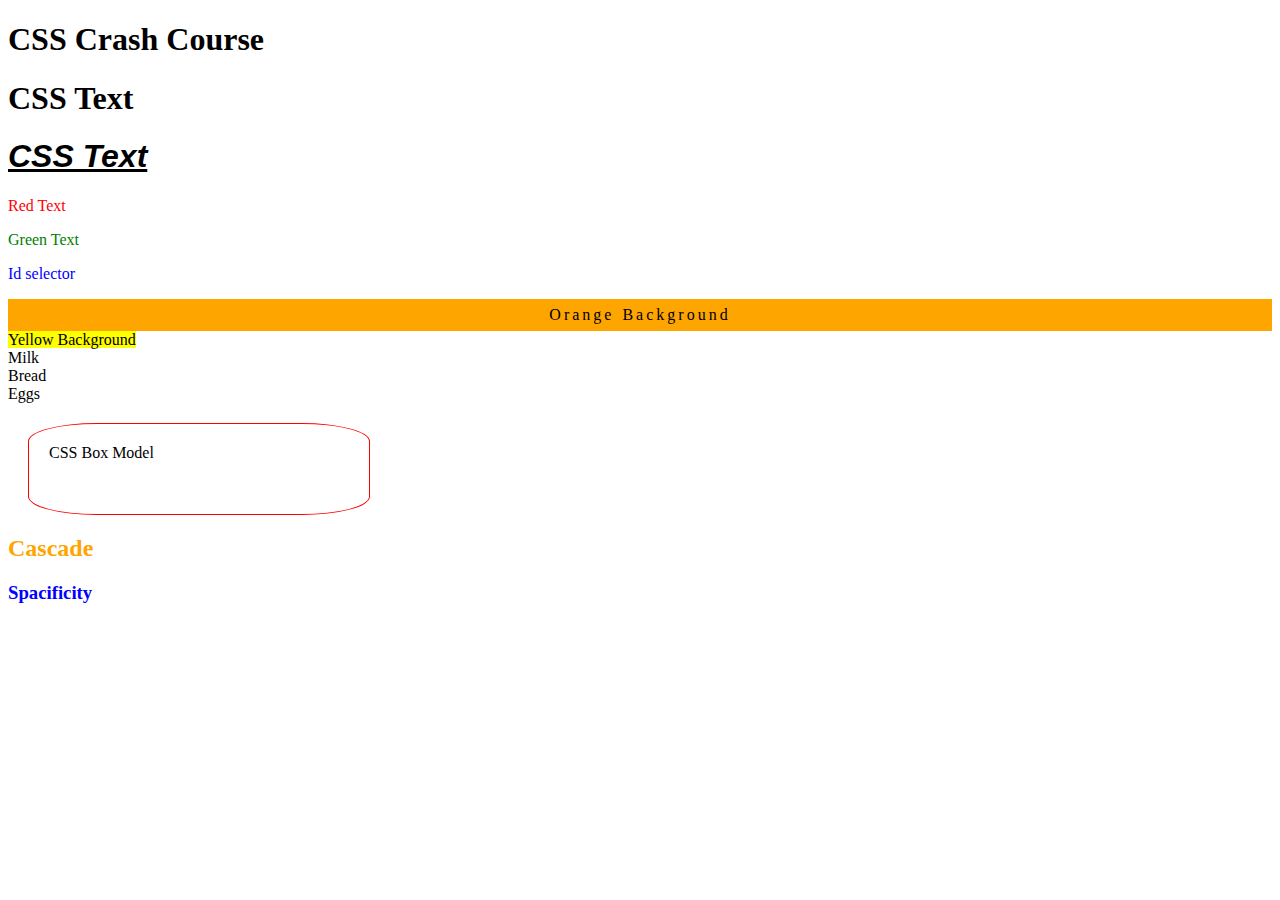
<file: CSS/index.html>
<!DOCTYPE html>
<html lang="en">
<head>
    <meta charset="UTF-8">
    <meta http-equiv="X-UA-Compatible" content="IE=edge">
    <meta name="viewport" content="width=device-width, initial-scale=1.0">
    <title>Document</title>
    <link rel="stylesheet" href="style.css">
</head>
<body>
    <h1>CSS Crash Course</h1>
    <h1>CSS Text</h1>
    <h1 class="font-style">CSS Text</h1>
    <p class="error">Red Text</p>
    <p class="success">Green Text</p>
    <p id="text">Id selector</p>

    <div class="orange">Orange Background</div>
    <span class="yellow">Yellow Background</span>

    <ul>
       <li>Milk</li>
       <li>Bread</li>
       <li>Eggs</li>
    </ul>
    
    <div class="box-model">CSS Box Model</div>
    <h2>Cascade</h2>
    <h3 id="title" class="subheading">Spacificity</h3>
</body>
</html>
</file>
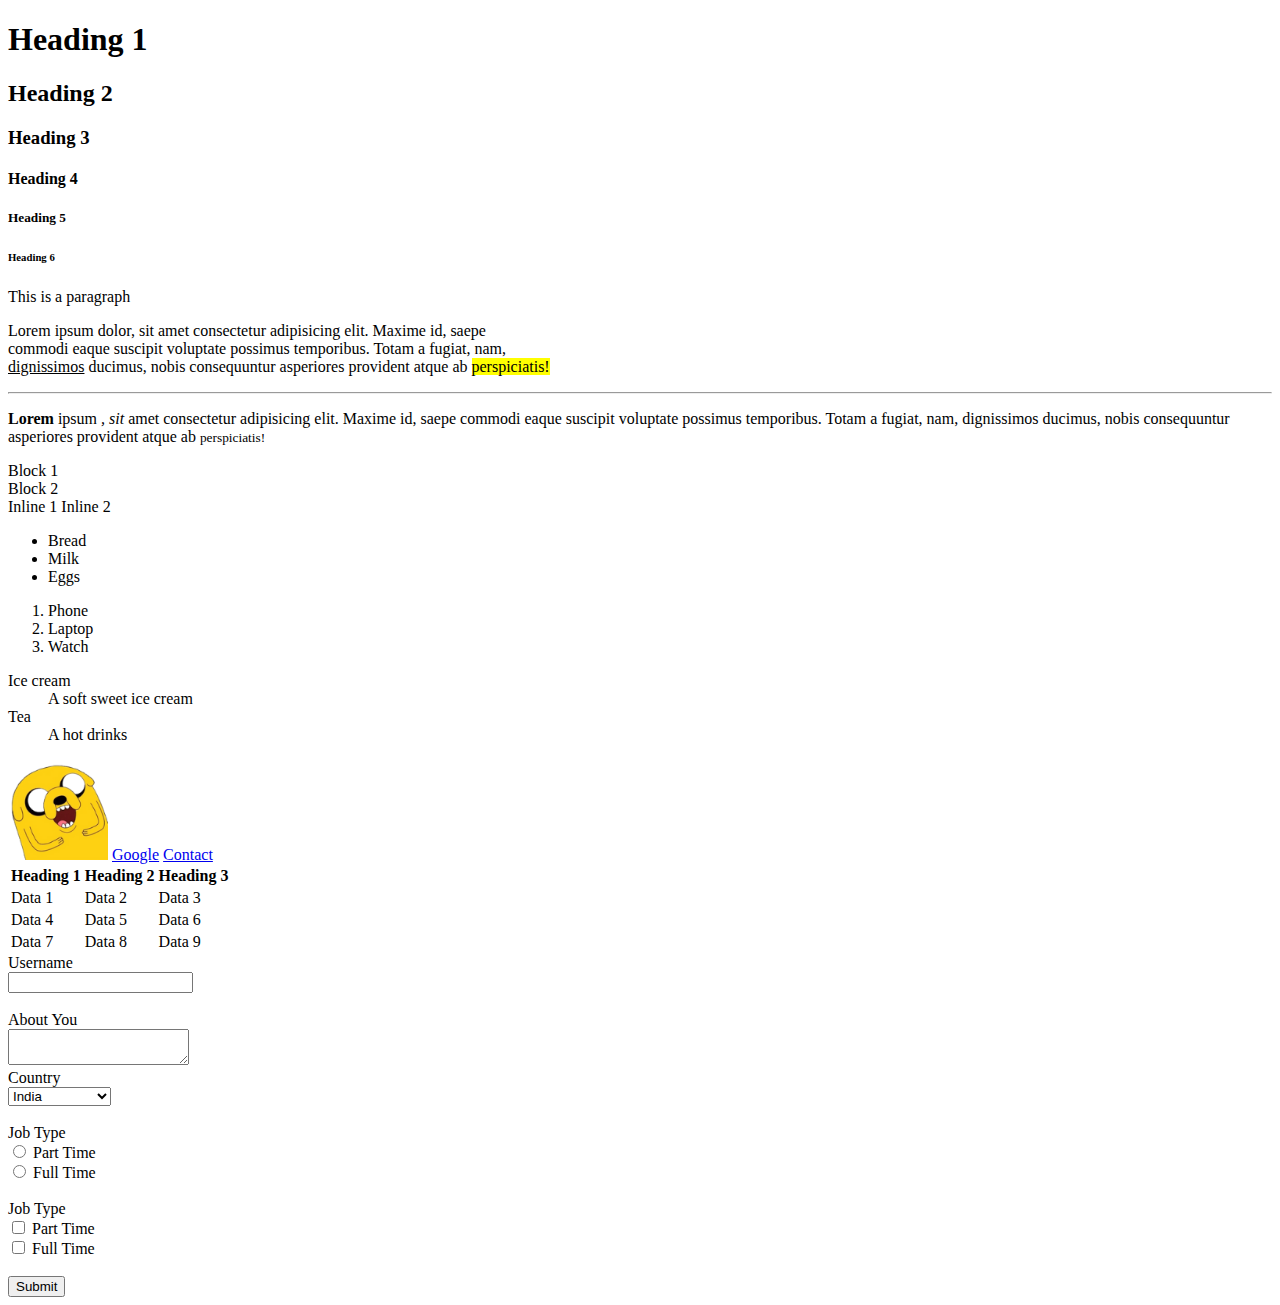
<file: HTML/index.html>
<!DOCTYPE html>
<html>
  <head>
    <title>HTML Crash Course</title>
    <meta charset="utf-8" />
    <meta name="author" content="SUvendu" />
    <meta
      name="description"
      content="This is a crash course of HTML f for begineer"
    />
    <meta name="viewport" content="width=device-width, initial-scale=1.0" />
  </head>
  <body>
    <h1>Heading 1</h1>
    <h2>Heading 2</h2>
    <h3>Heading 3</h3>
    <h4>Heading 4</h4>
    <h5>Heading 5</h5>
    <h6>Heading 6</h6>

    <p>This is a paragraph</p>
    <p>
      Lorem ipsum dolor, sit amet consectetur adipisicing elit. Maxime id, saepe
      <br />
      commodi eaque suscipit voluptate possimus temporibus. Totam a fugiat, nam,
      <br />
      <ins>dignissimos</ins> ducimus, nobis consequuntur asperiores provident
      atque ab
      <mark>perspiciatis!</mark>
    </p>
    <hr />
    <p>
      <strong>Lorem</strong> ipsum <em>, sit</em> amet consectetur adipisicing
      elit. Maxime id, saepe commodi eaque suscipit voluptate possimus
      temporibus. Totam a fugiat, nam, dignissimos ducimus, nobis consequuntur
      asperiores provident atque ab
      <small>perspiciatis!</small>
    </p>
    <div>Block 1</div>
    <div>Block 2</div>
    <span>Inline 1</span>
    <span>Inline 2</span>

    <ul>
      <li>Bread</li>
      <li>Milk</li>
      <li>Eggs</li>
    </ul>

    <ol>
      <li>Phone</li>
      <li>Laptop</li>
      <li>Watch</li>
    </ol>

    <dl>
      <dt>Ice cream</dt>
      <dd>A soft sweet ice cream</dd>
      <dt>Tea</dt>
      <dd>A hot drinks</dd>
    </dl>

    <img src="logo.png" width="100" height="100" alt="logo" />
    <a href="http://google.com" target="_blank">Google</a>
    <a href="contact.html">Contact</a>

    <table>
      <thead>
        <tr>
          <th>Heading 1</th>
          <th>Heading 2</th>
          <th>Heading 3</th>
        </tr>
      </thead>
      <tbody>
        <tr>
          <td>Data 1</td>
          <td>Data 2</td>
          <td>Data 3</td>
        </tr>
        <tr>
          <td>Data 4</td>
          <td>Data 5</td>
          <td>Data 6</td>
        </tr>
        <tr>
          <td>Data 7</td>
          <td>Data 8</td>
          <td>Data 9</td>
        </tr>
      </tbody>
    </table>

    <form>
      <label for="username">Username</label><br />
      <input type="text" id="username" /><br /><br />

      <label for="about">About You</label><br />
      <textarea id="about"></textarea><br />

      <label>Country</label><br />
      <select>
        <option value="india">India</option>
        <option value="us">United States</option>
        <option value="uk">Canada</option>
      </select>
      <br /><br />
      <label>Job Type</label><br />
      <input type="radio" name="jobtype" value="parttime" id="parttime" />
      <label for="parttime">Part Time</label><br />

      <input type="radio" name="jobtype" value="fultime" id="fultime" />
      <label for="fulltime">Full Time</label>
      <br /><br />
      <label>Job Type</label><br />
      <input
        type="checkbox"
        name="jobtypecb"
        value="parttime"
        id="parttimecb"
      />
      <label for="parttime">Part Time</label><br />

      <input type="checkbox" name="jobtypecb" value="fultime" id="fultimecb" />
      <label for="fulltime">Full Time</label>
      <br /><br />
      <button type="button">Submit</button>
    </form>
  </body>
</html>
</file>
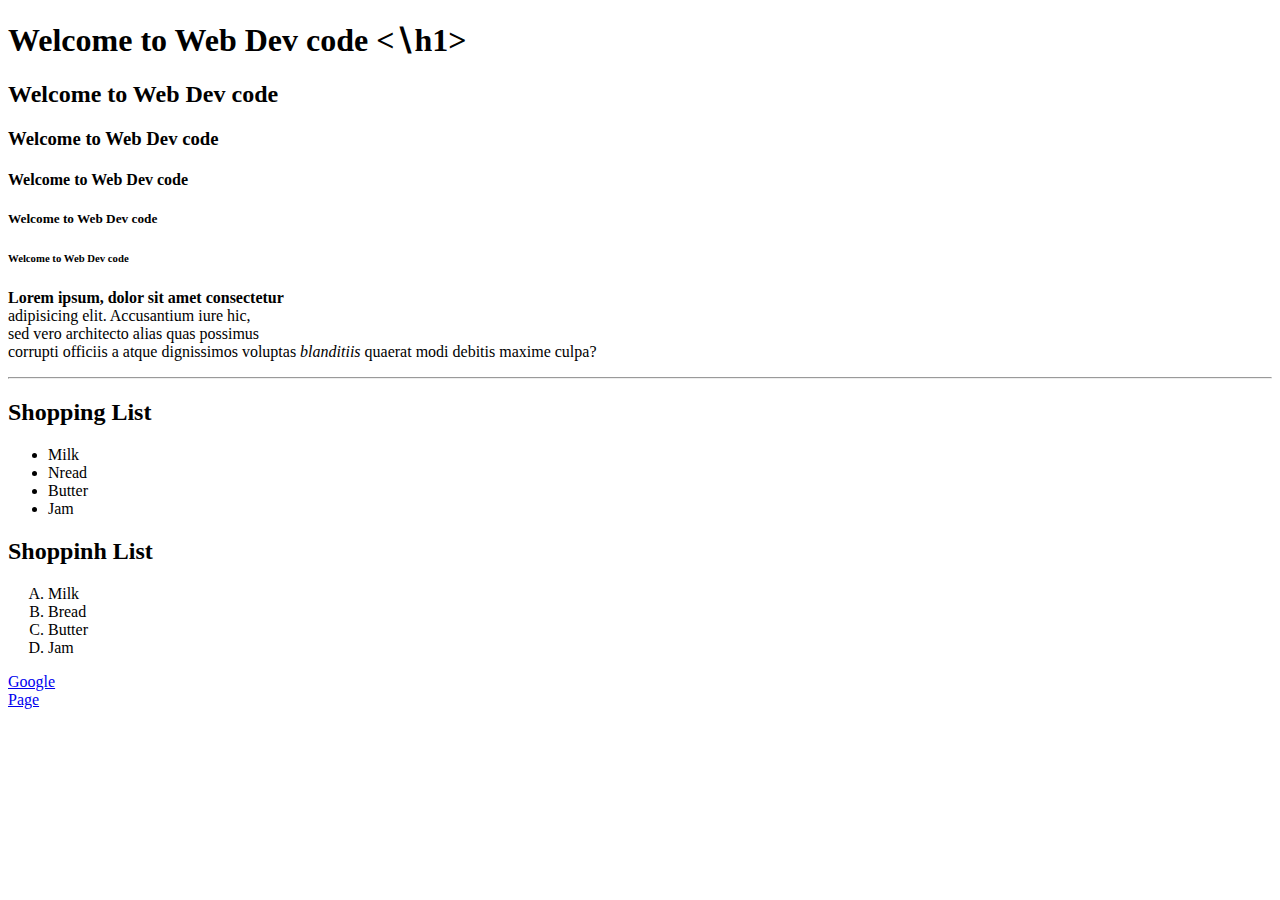
<file: Tutorial/index.html>
<!DOCTYPE html>
<html lang="en">
<head>
    <meta charset="UTF-8">
    <meta http-equiv="X-UA-Compatible" content="IE=edge">
    <meta name="viewport" content="width=device-width, initial-scale=1.0">
    <title>Suvendu</title>
</head>
<body>
    <h1>Welcome to Web Dev code &lt;&Backslash;h1&gt;</h1>
    <h2>Welcome to Web Dev code</h2>
    <h3>Welcome to Web Dev code</h3>
    <h4>Welcome to Web Dev code</h4>
    <h5>Welcome to Web Dev code</h5>
    <h6>Welcome to Web Dev code</h6>

    <p><b>Lorem ipsum, dolor sit amet consectetur</b><br>
     adipisicing elit. Accusantium iure hic, <br>
     sed vero architecto alias quas possimus <br>corrupti officiis a atque dignissimos voluptas <em> blanditiis</em>
    quaerat modi debitis maxime culpa?</p>
    <hr>
    <h2>Shopping List</h2>
    <ul>
        <li>Milk</li>
        <li>Nread</li>
        <li>Butter</li>
        <li>Jam</li>
    </ul>

    <h2>Shoppinh List</h2>

    <ol type="A">
        <li>Milk</li>
        <li>Bread</li>
        <li>Butter</li>
        <li>Jam</li>
    </ol>

    <a href="https://google.com" target="_blank">Google</a>
    <br>
    <a href="page2.html">Page</a>
    
</body>
</html>
</file>
<file: CSS/style.css>
.error {
    color: red
}

.success {
    color: green
}

#text {
    color: blue
}

.orange {
    background-color: orange;
    text-align: center;
    line-height: 2;
    letter-spacing: 3px;
    word-spacing: 1px;
}

.yellow {
    background-color: yellow
}

.font-style{
    font-family: Verdana, Geneva, Tahoma, sans-serif;
    font-style: italic;
    font-weight: bold;
    text-decoration: underline;
    font: size 110px;
}

ul{
    list-style-type: none;
    margin: 0;
    padding: 0;
}

.box-model{
    border: 1px solid red;
    height: 50px;
    width: 300px;
    padding: 20px;
    margin: 20px;
    border-radius: 20%;
}

h2{
    color: red;
}

h2{
    color: orange;
}


h3{
    color: red;
}

.subheading{
    color: aqua;
}

#title{
    color: blue;
}
</file>
